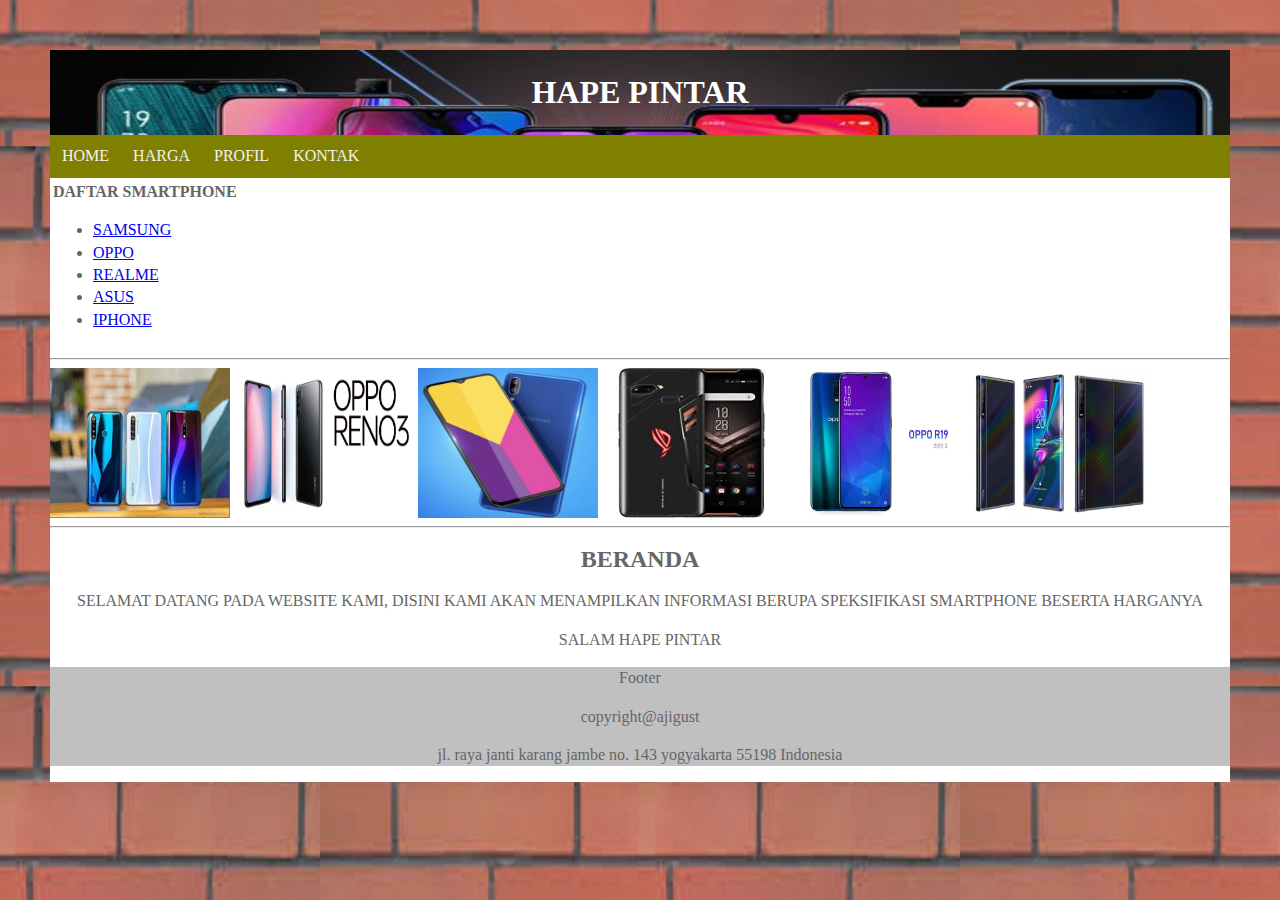
<file: index.html>
<!DOCTYPE html>
<html lang="en">
<head>
<title>hape pintar</title>
<link rel="stylesheet" type="text/css" href="pengaturan.css">
<meta name="viewport" content="width=device-width, initial-scale=1">

</head>
<body>
<div class="wrap">
<div class="header">
  <h1>HAPE PINTAR</h1>
</div>

<div class="topnav">
  <a href="index.html">HOME</a>
  <a href="harga.html">HARGA </a>
  <a href="profilsaya.html">PROFIL</a>
  <a href="kontak.html">KONTAK</a>
</div>

<table>
<td>
<div class="side">			
			<div class="sidebar">
				<b>DAFTAR SMARTPHONE</b>
				<ul>
					<li><a href="samsung.html">SAMSUNG</a></li>
					<li><a href="oppo.html">OPPO</a></li>
					<li><a href="realme.html">REALME</a></li>	
					<li><a href="asus.html">ASUS</a></li>
					<li><a href="iphone.html">IPHONE</a></li>					
				</ul>
			</div>
			</td>
			</table>
			<hr>
			<img src="image/realmext.jpg" align="center" width="180px" height="150px">
			<img src="image/opporeno.jpg" align="center" width="180px" height="150px">
			<img src="image/m20.jpg" align="center" width="180px" height="150px">
			<img src="image/asusROG.jpg" align="center" width="180px" height="150px">
			<img src="image/r19.jpg" align="center" width="180px" height="150px">
			<img src="image/samli.jpg" align="center" width="180px" height="150px">
			<hr>

<div class="content">
<p><h2>BERANDA</h2></p>
<p>SELAMAT DATANG PADA WEBSITE KAMI, DISINI KAMI AKAN MENAMPILKAN INFORMASI BERUPA SPEKSIFIKASI SMARTPHONE BESERTA HARGANYA </p>
<p> SALAM HAPE PINTAR</p>
</div>

<div class="footer">
  <p>Footer</p>
  <p> copyright@ajigust <p>
  <p>jl. raya janti karang jambe no. 143
yogyakarta 55198 Indonesia </p>
</div>
</div>
</body>
</html>
</file>
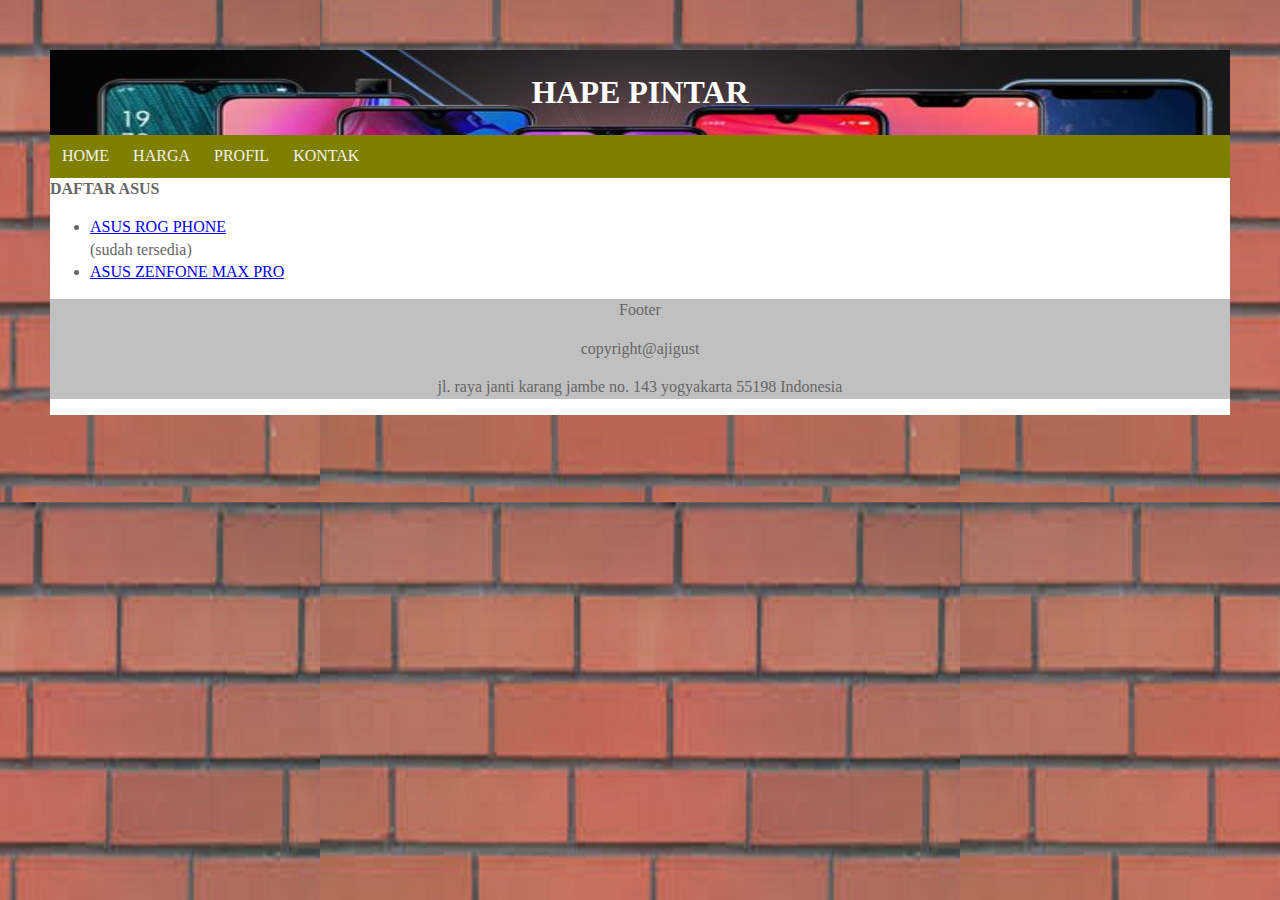
<file: asus.html>
<!DOCTYPE html>
<html lang="en">
<head>
<title>hape pintar</title>
<link rel="stylesheet" type="text/css" href="pengaturan.css">

</head>
<body>
<div class="wrap">
<div class="header">
  <h1>HAPE PINTAR</h1>
</div>

<div class="topnav">
  <a href="index.html">HOME</a>
  <a href="harga.html">HARGA</a>
  <a href="profilsaya.html">PROFIL</a>
  <a href="kontak.html">KONTAK</a>
</div>

<div class="side">			
			<div class="sidebar">
				<b>DAFTAR ASUS</b>
				<ul>
					<li><a href="asusrog.html">ASUS ROG PHONE</a><br>(sudah tersedia)</br></li>
					<li><a href="#">ASUS ZENFONE MAX PRO</a></li>			
				</ul>
			</div>

   </tbody>
 </table>
 </body>
 </html>
 
 <div class="footer">
  <p>Footer</p>
  <p> copyright@ajigust <p>
  <p>jl. raya janti karang jambe no. 143
yogyakarta 55198 Indonesia </p>
</div>
</div>
</file>
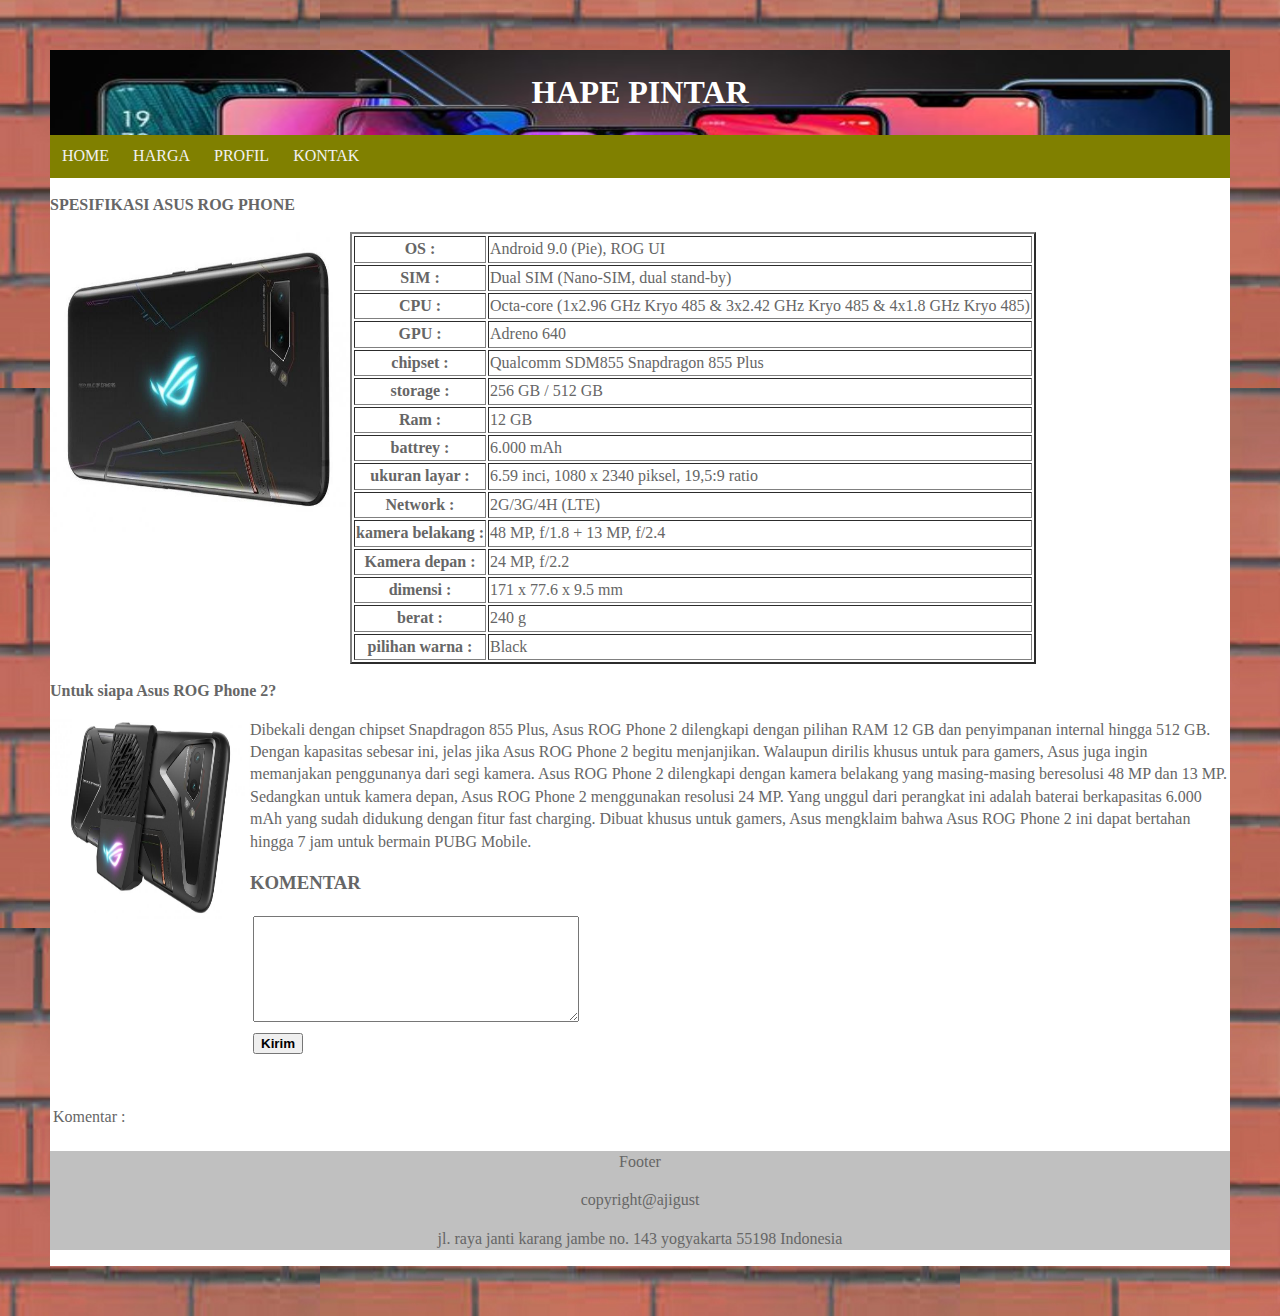
<file: asusrog.html>
<!DOCTYPE html>
<html lang="en">
<head>
<title>hape pintar</title>
<link rel="stylesheet" type="text/css" href="pengaturan.css">

</head>
<body>
<div class="wrap">
<div class="header">
  <h1>HAPE PINTAR</h1>
</div>

<div class="topnav">
  <a href="index.html">HOME</a>
  <a href="harga.html">HARGA</a>
  <a href="profilsaya.html">PROFIL</a>
  <a href="kontak.html">KONTAK</a>
</div>

<p><b> SPESIFIKASI ASUS ROG PHONE </b></p>
<p><img src="image/rogphone.jpg" align="left" width="300px" height="300px"></p>

	<tbody>
	<table border="2">
  
  </body>
  <tbody>
  <tr>
	<th>OS :</th>
	<td>Android 9.0 (Pie), ROG UI</td>
  </tr>
  
  <tr>
	<th>SIM :</th>
	<td>Dual SIM (Nano-SIM, dual stand-by)</td>
  </tr>
  
  <tr>
	<th>CPU :</th>
	<td>Octa-core (1x2.96 GHz Kryo 485 & 
	3x2.42 GHz Kryo 485 & 4x1.8 GHz Kryo 485)</td>
  </tr>
  
  <tr>
  <th>GPU : </th>
  <td>Adreno 640</td>
  
    <tr>
	<th>chipset :</th>
	<td>Qualcomm SDM855 Snapdragon 855 Plus</td>
  </tr>
  
   <tr>
	<th>storage :</th>
	<td>256 GB / 512 GB</td>
  </tr>
  
   <tr>
	<th>Ram :</th>
	<td>12 GB</td>
  </tr>
  
   <tr>
	<th>battrey :</th>
	<td>6.000 mAh</td>
  </tr>
  
   <tr>
	<th>ukuran layar :</th>
	<td>6.59 inci, 1080 x 2340 piksel, 19,5:9 ratio</td>
  </tr>
  
   <tr>
	<th>Network :</th>
	<td>2G/3G/4H (LTE) </td>
  </tr>
  
   <tr>
	<th>kamera belakang :</th>
	<td>48 MP, f/1.8 + 13 MP, f/2.4</td>
  </tr>
  
   <tr>
	<th>Kamera depan :</th>
	<td>24 MP, f/2.2</td>
  </tr>
  
  <tr>
	<th>dimensi :</th>
	<td>171 x 77.6 x 9.5 mm</td>
  </tr>
  
  <tr>
	<th>berat :</th>
	<td>240 g</td>
  </tr>
  
    <tr>
	<th>pilihan warna :</th>
	<td>Black</td>
  </tr>
  
 </table>
   </tbody>
  <p><b> Untuk siapa Asus ROG Phone 2?</b></p>
  <p><img src="image/rogphone2.jpg" align="left" width="200px" height="200px"></p>
  Dibekali dengan chipset Snapdragon 855 Plus, Asus ROG Phone 2 dilengkapi dengan pilihan RAM 12 GB dan penyimpanan internal hingga 512 GB. 
  Dengan kapasitas sebesar ini, jelas jika Asus ROG Phone 2 begitu menjanjikan.
Walaupun dirilis khusus untuk para gamers, Asus juga ingin memanjakan penggunanya dari segi kamera. 
Asus ROG Phone 2 dilengkapi dengan kamera belakang yang masing-masing beresolusi 48 MP dan 13 MP. Sedangkan untuk kamera depan, Asus ROG Phone 2 menggunakan resolusi 24 MP.
Yang unggul dari perangkat ini adalah baterai berkapasitas 6.000 mAh yang sudah didukung dengan fitur fast charging.
Dibuat khusus untuk gamers, Asus mengklaim bahwa Asus ROG Phone 2 ini dapat bertahan hingga 7 jam untuk bermain PUBG Mobile.</p>
 </body>
 </html>
 
<tr><td>
<table>
				<h3>KOMENTAR</h3>
				<form onsubmit="return false">
				</td></tr>
				<tr><td>
				  <textarea id="t" style=" width: 320px; height: 100px;"> </textarea>
				  </td>
				  </tr>
				  <tr><td>
				  <button id="tombol_form"><b>Kirim</b></button>
				 </td>
				 </tr>
				</form>
				 </table>
				<br/>
				<br/>
				<div class="comentar">
					<table>
					 <tr>
					<td> Komentar : </td> <tr>
					<td><div id="hasil2"></div></td></tr>
					</tr>
					</table>
					</body>
					 
					<script>
					 
					document.getElementById("tombol_form").
					addEventListener("click", k);

					document.getElementById("tombol_form").
					addEventListener("click", b);
					 
					 
					function k(){
					    var nilai_form=document.getElementById("s").value;
					    document.getElementById("hasil").innerHTML=nilai_form;
					}

					function b(){
					    var nilai_form=document.getElementById("t").value;
					    document.getElementById("hasil2").innerHTML=nilai_form;
					}
					</script>

 <div class="footer">
  <p>Footer</p>
  <p> copyright@ajigust <p>
  <p>jl. raya janti karang jambe no. 143
yogyakarta 55198 Indonesia </p>
</div>
</div>
</file>
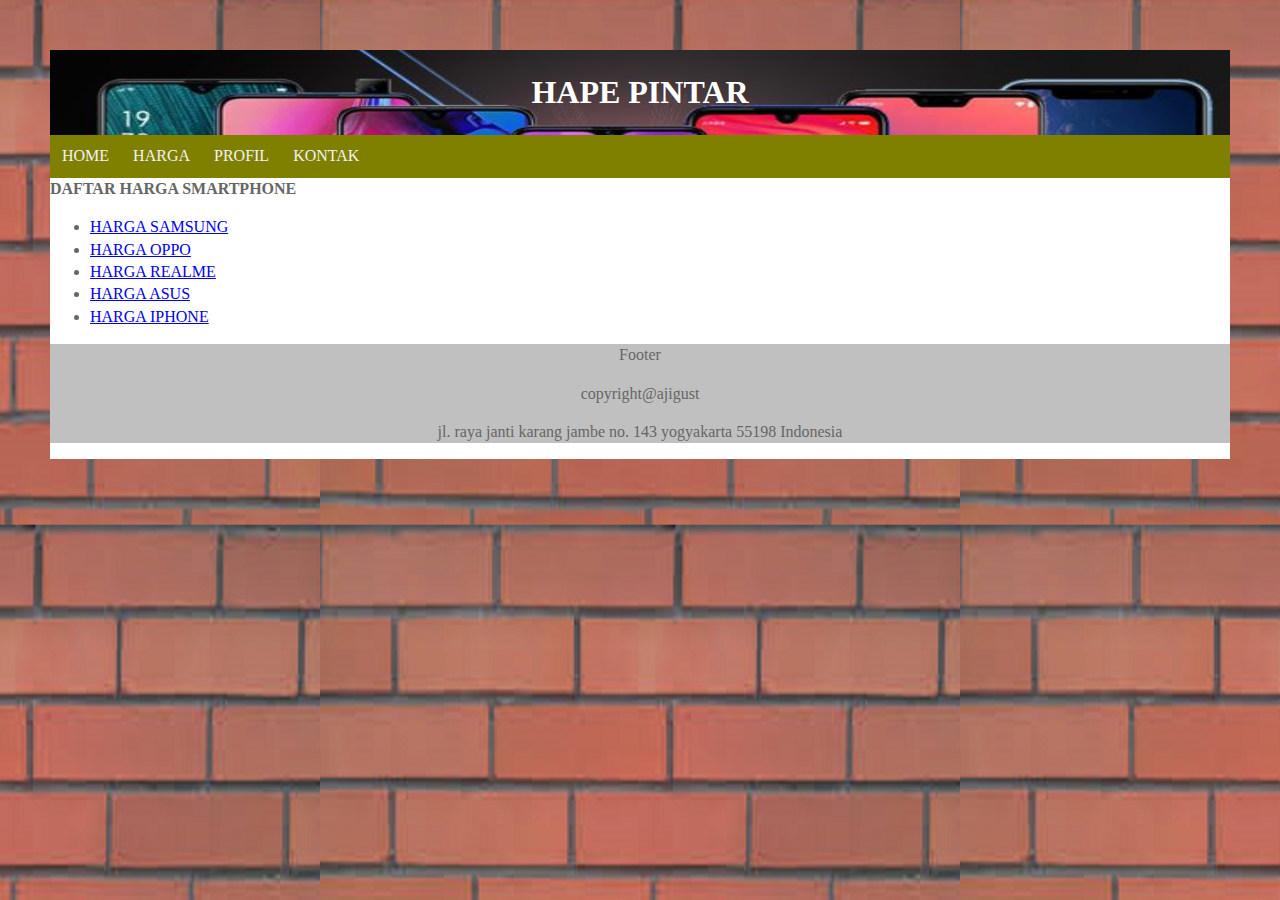
<file: harga.html>
<!DOCTYPE html>
<html lang="en">
<head>
<title>hape pintar</title>
<link rel="stylesheet" type="text/css" href="pengaturan.css">

</head>
<body>
<div class="wrap">
<div class="header">
  <h1>HAPE PINTAR</h1>
</div>

<div class="topnav">
  <a href="index.html">HOME</a>
  <a href="harga.html">HARGA</a>
  <a href="profilsaya.html">PROFIL</a>
  <a href="kontak.html">KONTAK</a>
</div>

<div class="side">			
			<div class="sidebar">
				<b>DAFTAR HARGA SMARTPHONE</b>
				<ul>
					<li><a href="harga2.html">HARGA SAMSUNG</a></li>
					<li><a href="harga4.html">HARGA OPPO</a></li>
					<li><a href="harga3.html">HARGA REALME</a></li>	
					<li><a href="#">HARGA ASUS</a></li>
					<li><a href="harga1.html">HARGA IPHONE</a></li>					
				</ul>
			</div>
   </tbody>
 </table>
 </body>
 </html>
 

 <div class="footer">
  <p>Footer</p>
  <p> copyright@ajigust <p>
  <p>jl. raya janti karang jambe no. 143
yogyakarta 55198 Indonesia </p>
</div>
</div>
</file>
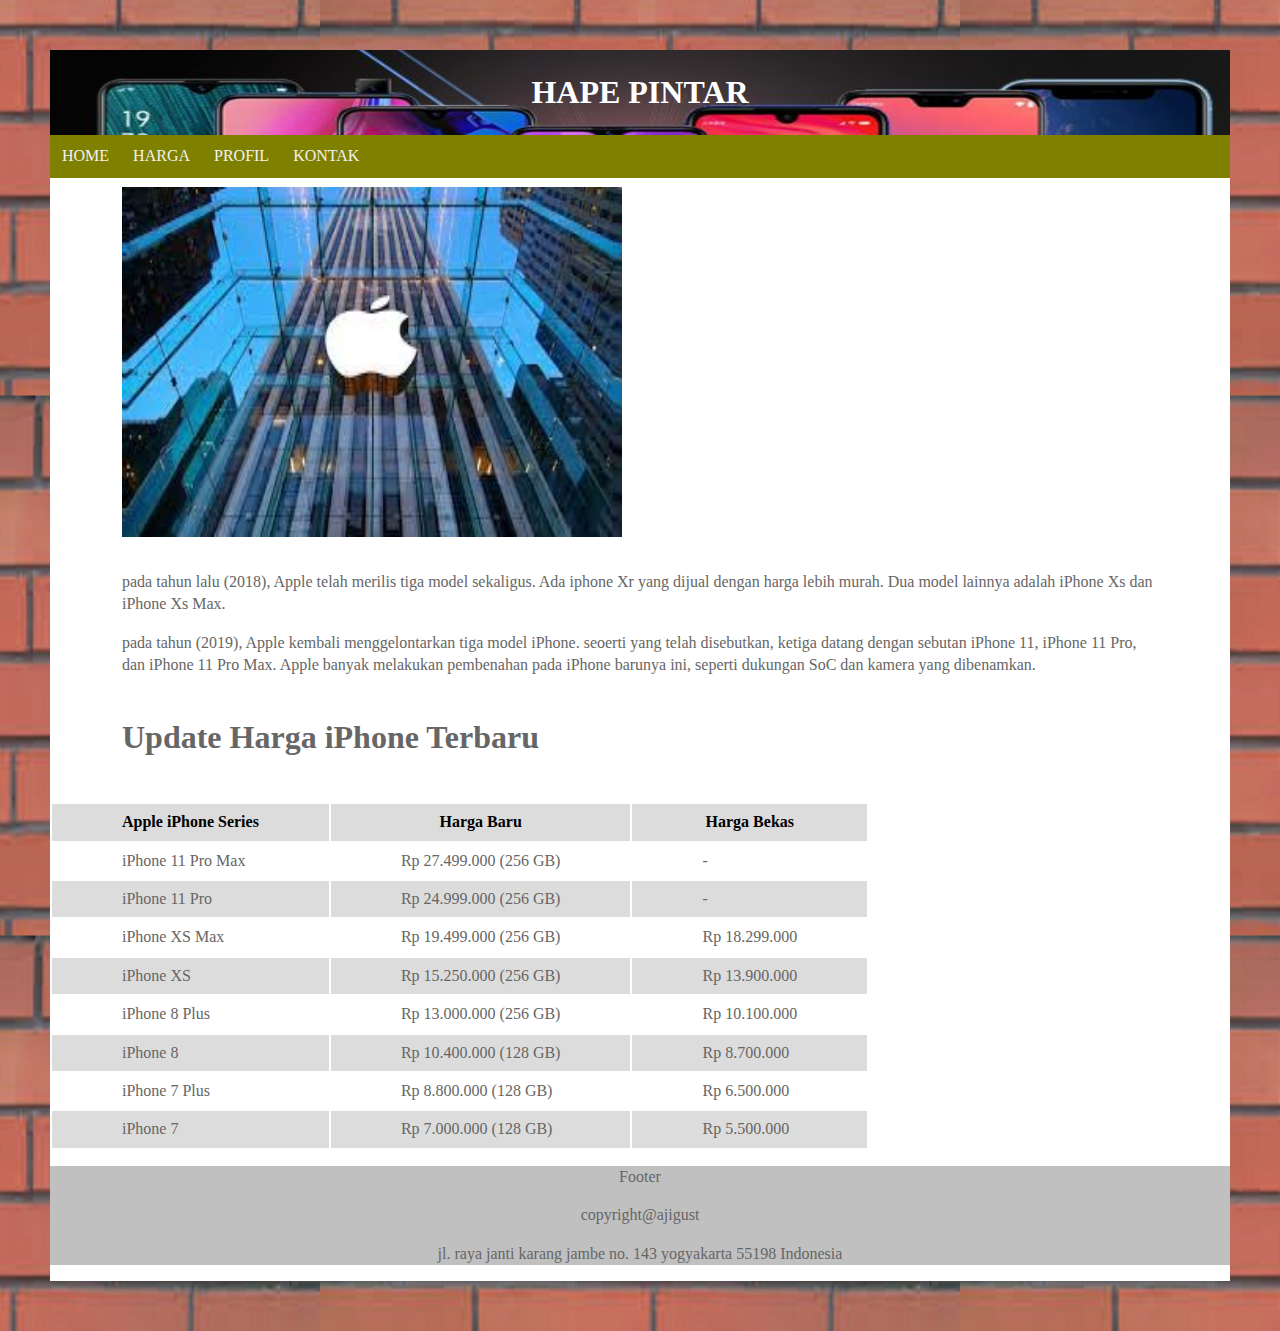
<file: harga1.html>
<!DOCTYPE html>

<html lang="en">
<head>
<title>hape pintar</title>
	<link rel="stylesheet" href="table.css"/>
	<link rel="stylesheet" type="text/css" href="pengaturan.css">
	
</head>
<body>
<div class="wrap">
<div class="header">
  <h1>HAPE PINTAR</h1>
</div>

<div class="topnav">
  <a href="index.html">HOME</a>
  <a href="harga.html">HARGA </a>
  <a href="profilsaya.html">PROFIL</a>
  <a href="kontak.html">KONTAK</a>
</div>

<table>
<td>
<img src="image/apple.jpg" align="left" width="500px" height="350px">
</td>
</table>

<table>
<tr><td>
<p>pada tahun lalu (2018), Apple telah merilis tiga model sekaligus. Ada iphone Xr yang dijual
 dengan harga lebih murah. Dua model lainnya adalah iPhone Xs dan iPhone Xs Max.</p>
 <p> pada tahun (2019), Apple kembali menggelontarkan tiga model iPhone. seoerti yang telah 
 disebutkan, ketiga datang dengan sebutan iPhone 11, iPhone 11 Pro, dan iPhone 11 Pro Max.
 Apple banyak melakukan pembenahan pada iPhone barunya ini, seperti dukungan SoC dan kamera 
 yang dibenamkan.</p>
 </td></tr>
</table>

<table>
<td>
<p><b><font size ="6">Update Harga iPhone Terbaru</font></b></p></br>
</td>
</table>

<table>
	<thead>
	<tr>
	<th>Apple iPhone Series</th>
	<th>Harga Baru</th>
	<th>Harga Bekas</th>
	</tr>
	</thead>
	
	<tbody>
	<tr>
	<td>iPhone 11 Pro Max</td>
	<td>Rp 27.499.000 (256 GB)</td>
	<td> - </td>
	</tr>
	
	<tr>
	<td>iPhone 11 Pro</td>
	<td>Rp 24.999.000 (256 GB)</td>
	<td> - </td>
	</tr>
	
	<tr>
	<td>iPhone XS Max</td>
	<td>Rp 19.499.000 (256 GB)</td>
	<td>Rp 18.299.000</td>
	</tr>
	
	<tr>
	<td>iPhone XS</td>
	<td>Rp 15.250.000 (256 GB)</td>
	<td>Rp 13.900.000</td>
	</tr>
	
	<tr>
	<td>iPhone 8 Plus</td>
	<td>Rp 13.000.000 (256 GB)</td>
	<td>Rp 10.100.000</td>
	</tr>
	
	<tr>
	<td>iPhone 8</td>
	<td>Rp 10.400.000 (128 GB)</td>
	<td>Rp 8.700.000</td>
	</tr>
	
	<tr>
	<td>iPhone 7 Plus</td>
	<td>Rp 8.800.000 (128 GB)</td>
	<td>Rp 6.500.000</td>
	</tr>
	
	<tr>
	<td>iPhone 7</td>
	<td>Rp 7.000.000 (128 GB)</td>
	<td>Rp 5.500.000</td>
	</tr>
	</tbody>
	
</table>

<div class="footer">
  <p>Footer</p>
  <p> copyright@ajigust <p>
  <p>jl. raya janti karang jambe no. 143
yogyakarta 55198 Indonesia </p>
</div>
</div>
</body>
</html>
</file>
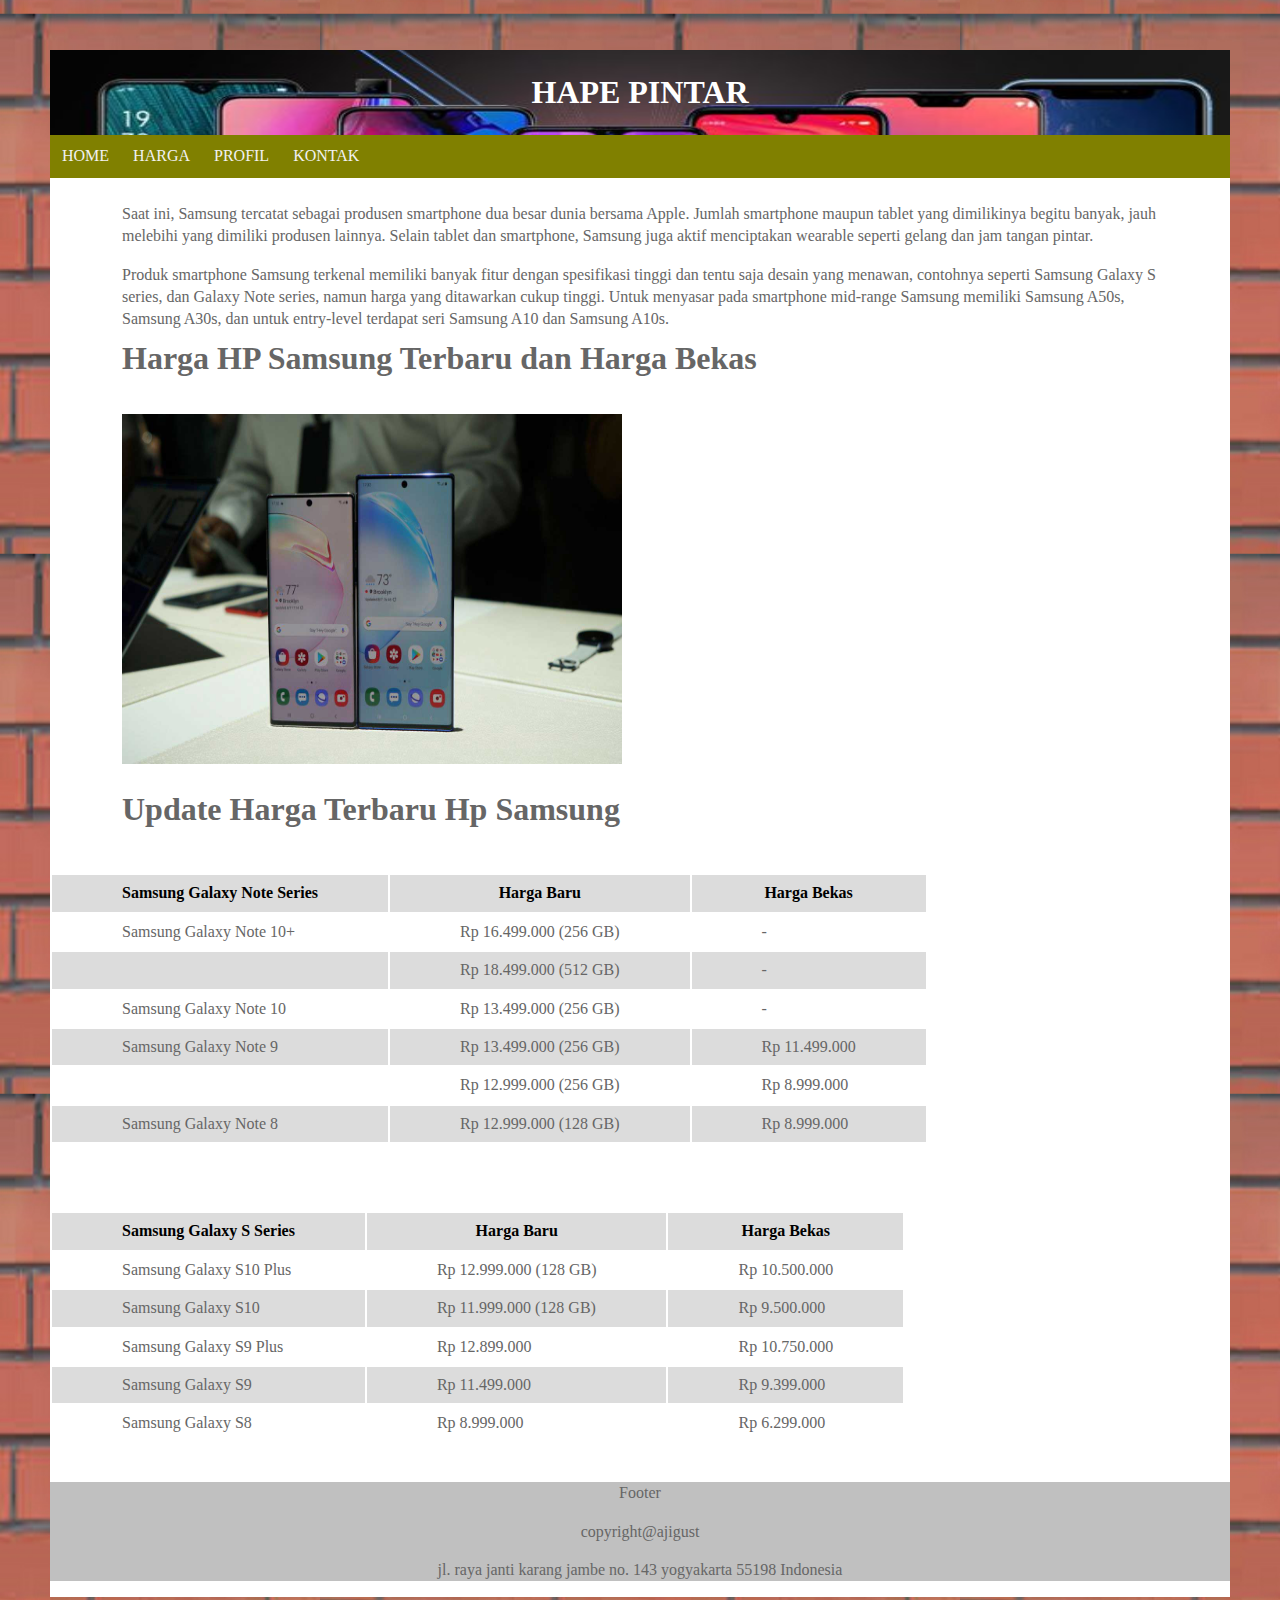
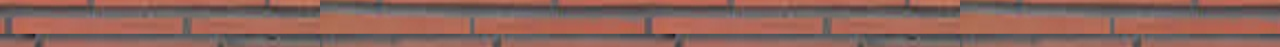
<file: harga2.html>
<!DOCTYPE html>

<html lang="en">
<head>
<title>hape pintar</title>
	<link rel="stylesheet" href="table.css"/>
	<link rel="stylesheet" type="text/css" href="pengaturan.css">
	
</head>
<body>
<div class="wrap">
<div class="header">
  <h1>HAPE PINTAR</h1>
</div>

<div class="topnav">
  <a href="index.html">HOME</a>
  <a href="harga.html">HARGA </a>
  <a href="profilsaya.html">PROFIL</a>
  <a href="kontak.html">KONTAK</a>
</div>

<table>
<tr><td>
<p>Saat ini, Samsung tercatat sebagai produsen smartphone dua besar dunia bersama Apple. 
Jumlah smartphone maupun tablet yang dimilikinya begitu banyak, 
jauh melebihi yang dimiliki produsen lainnya. Selain tablet dan smartphone, 
Samsung juga aktif menciptakan wearable seperti gelang dan jam tangan pintar.</p>
<p>Produk smartphone Samsung terkenal memiliki banyak fitur dengan spesifikasi tinggi dan tentu saja desain yang menawan,
 contohnya seperti Samsung Galaxy S series, dan Galaxy Note series, namun harga yang ditawarkan cukup tinggi. 
 Untuk menyasar pada smartphone mid-range Samsung memiliki Samsung A50s, Samsung A30s, 
 dan untuk entry-level terdapat seri Samsung A10 dan Samsung A10s.</p>
<p><b><font size ="6">Harga HP Samsung Terbaru dan Harga Bekas</font></b></p></br>
<img src="image/galaxynote.jpg" align="left" width="500px" height="350px">
</td></tr>

</table>


<table>
<td>
<p><b><font size ="6">Update Harga Terbaru Hp Samsung</font></b></p></br>
</td>
</table>

<div class="tbl">
<table>
	<thead>
	<tr>
	<th>Samsung Galaxy Note Series</th>
	<th>Harga Baru</th>
	<th>Harga Bekas</th>
	</tr>
	</thead>
	
	<tbody>
	<tr>
	<td>Samsung Galaxy Note 10+</td>
	<td>Rp 16.499.000 (256 GB)</td>
	<td> - </td>
	</tr>
	<tr>
	<td> </td>
	<td>Rp 18.499.000 (512 GB)</td>
	<td> - </td>
	</tr>
	
	<tr>
	<td>Samsung Galaxy Note 10</td>
	<td>Rp 13.499.000 (256 GB)</td>
	<td> - </td>
	</tr>
	
	<tr>
	<td>Samsung Galaxy Note 9</td>
	<td>Rp 13.499.000 (256 GB)</td>
	<td>Rp 11.499.000 </td>
	</tr>
	<tr>
	<td></td>
	<td>Rp 12.999.000 (256 GB)</td>
	<td>Rp 8.999.000 </td>
	</tr>
	
	<tr>
	<td>Samsung Galaxy Note 8</td>
	<td>Rp 12.999.000 (128 GB)</td>
	<td>Rp 8.999.000</td>
	</tr>
	</tbody>
	
</table>
</br>
</br>
</br>
<div class="table">
<table>
	<thead>
	<tr>
	<th>Samsung Galaxy S Series</th>
	<th>Harga Baru</th>
	<th>Harga Bekas</th>
	</tr>
	</thead>
	
	<tbody>
	<tr>
	<td>Samsung Galaxy S10 Plus</td>
	<td>Rp 12.999.000 (128 GB)</td>
	<td>Rp 10.500.000 </td>
	</tr>
	
	<tr>
	<td>Samsung Galaxy S10</td>
	<td>Rp 11.999.000 (128 GB)</td>
	<td>Rp 9.500.000 </td>
	</tr>
	
	<tr>
	<td>Samsung Galaxy S9 Plus</td>
	<td>Rp 12.899.000</td>
	<td>Rp 10.750.000 </td>
	</tr>
	
	<tr>
	<td>Samsung Galaxy S9</td>
	<td>Rp 11.499.000</td>
	<td>Rp 9.399.000 </td>
	</tr>
	
	<tr>
	<td>Samsung Galaxy S8</td>
	<td>Rp 8.999.000</td>
	<td>Rp 6.299.000 </td>
	</tr>
	</tbody>
	
</table>
</div>
</br>

<div class="footer">
  <p>Footer</p>
  <p> copyright@ajigust <p>
  <p>jl. raya janti karang jambe no. 143
yogyakarta 55198 Indonesia </p>
</div>
</div>
</body>
</html>
</file>
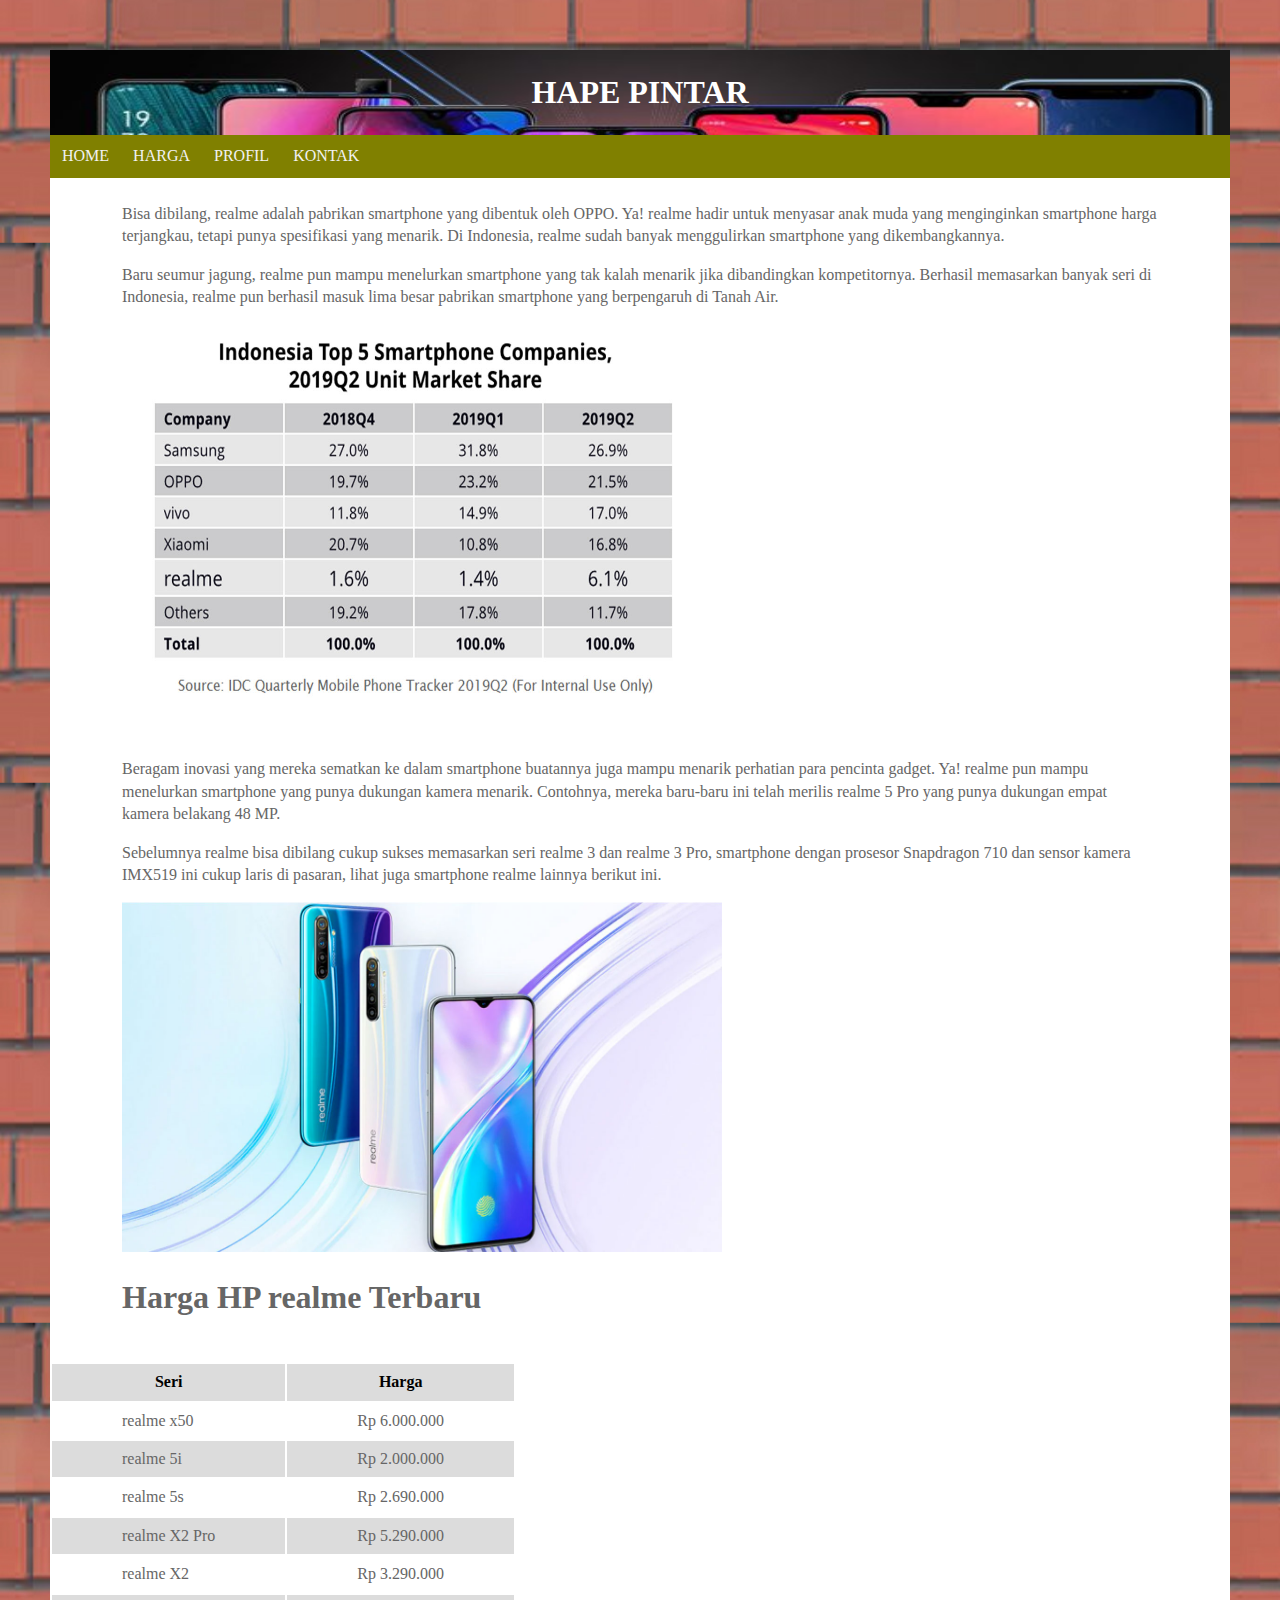
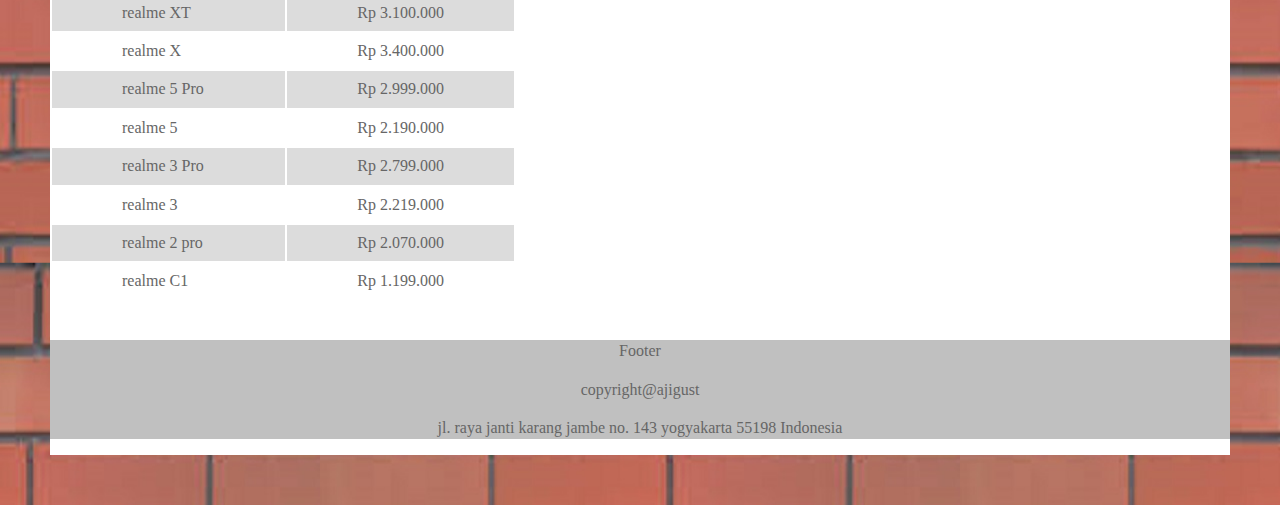
<file: harga3.html>
<!DOCTYPE html>

<html lang="en">
<head>
<title>hape pintar</title>
	<link rel="stylesheet" href="table.css"/>
	<link rel="stylesheet" type="text/css" href="pengaturan.css">
	
</head>
<body>
<div class="wrap">
<div class="header">
  <h1>HAPE PINTAR</h1>
</div>

<div class="topnav">
  <a href="index.html">HOME</a>
  <a href="harga.html">HARGA </a>
  <a href="profilsaya.html">PROFIL</a>
  <a href="kontak.html">KONTAK</a>
</div>

<table>
<tr><td>
<p>Bisa dibilang, realme adalah pabrikan smartphone yang dibentuk oleh OPPO. 
Ya! realme hadir untuk menyasar anak muda yang menginginkan smartphone harga terjangkau, tetapi punya spesifikasi yang menarik. Di Indonesia, 
realme sudah banyak menggulirkan smartphone yang dikembangkannya.

<p>Baru seumur jagung, realme pun mampu menelurkan smartphone yang tak kalah menarik jika dibandingkan kompetitornya. 
Berhasil memasarkan banyak seri di Indonesia, realme pun berhasil masuk lima besar pabrikan smartphone yang berpengaruh di Tanah Air.</p>

<img src="image/top.jpg" align="left" width="600px" height="400px">

</td></tr>

</table>

<table>
<tr><td>
<p>Beragam inovasi yang mereka sematkan ke dalam smartphone buatannya juga mampu menarik perhatian para pencinta gadget. 
Ya! realme pun mampu menelurkan smartphone yang punya dukungan kamera menarik. 
Contohnya, mereka baru-baru ini telah merilis realme 5 Pro yang punya dukungan empat kamera belakang 48 MP.</p>

<p>Sebelumnya realme bisa dibilang cukup sukses memasarkan seri realme 3 dan realme 3 Pro, smartphone dengan prosesor Snapdragon 710 dan 
sensor kamera IMX519 ini cukup laris di pasaran, lihat juga smartphone realme lainnya berikut ini. </p>

<img src="image/gbrmle.jpg" align="left" width="600px" height="350px">
</tr></td>
</table>

<table>
<td>
<p><b><font size ="6">Harga HP realme Terbaru</font></b></p></br>
</td>
</table>

<table>
	<thead>
	<tr>
	<th>Seri</th>
	<th>Harga</th>
	</tr>
	</thead>
	
	<tbody>
	<tr>
	<td>realme x50</td>
	<td>Rp 6.000.000</td>
	</tr>
	
	<tr>
	<td>realme 5i</td>
	<td>Rp 2.000.000</td>
	</tr>
	
	<tr>
	<td>realme 5s</td>
	<td>Rp 2.690.000</td>
	</tr>
	
	<tr>
	<td>realme X2 Pro</td>
	<td>Rp 5.290.000</td>
	</tr>
	
	<tr>
	<td>realme X2</td>
	<td>Rp 3.290.000</td>
	</tr>
	
	<tr>
	<td>realme XT</td>
	<td>Rp 3.100.000</td>
	</tr>
	
	<tr>
	<td>realme X</td>
	<td>Rp 3.400.000</td>
	</tr>
	
	<tr>
	<td>realme 5 Pro</td>
	<td>Rp 2.999.000</td>
	</tr>
	
	<tr>
	<td>realme 5</td>
	<td>Rp 2.190.000</td>
	</tr>
	
	<tr>
	<td>realme 3 Pro</td>
	<td>Rp 2.799.000</td>
	</tr>
	
	<tr>
	<td>realme 3</td>
	<td>Rp 2.219.000</td>
	</tr>
	
	<tr>
	<td>realme 2 pro</td>
	<td>Rp 2.070.000</td>
	</tr>
	
	<tr>
	<td>realme C1</td>
	<td>Rp 1.199.000</td>
	</tr>
	</tbody>
</table>
</br>

<div class="footer">
  <p>Footer</p>
  <p> copyright@ajigust <p>
  <p>jl. raya janti karang jambe no. 143
yogyakarta 55198 Indonesia </p>
</div>
</div>
</body>
</html>
</file>
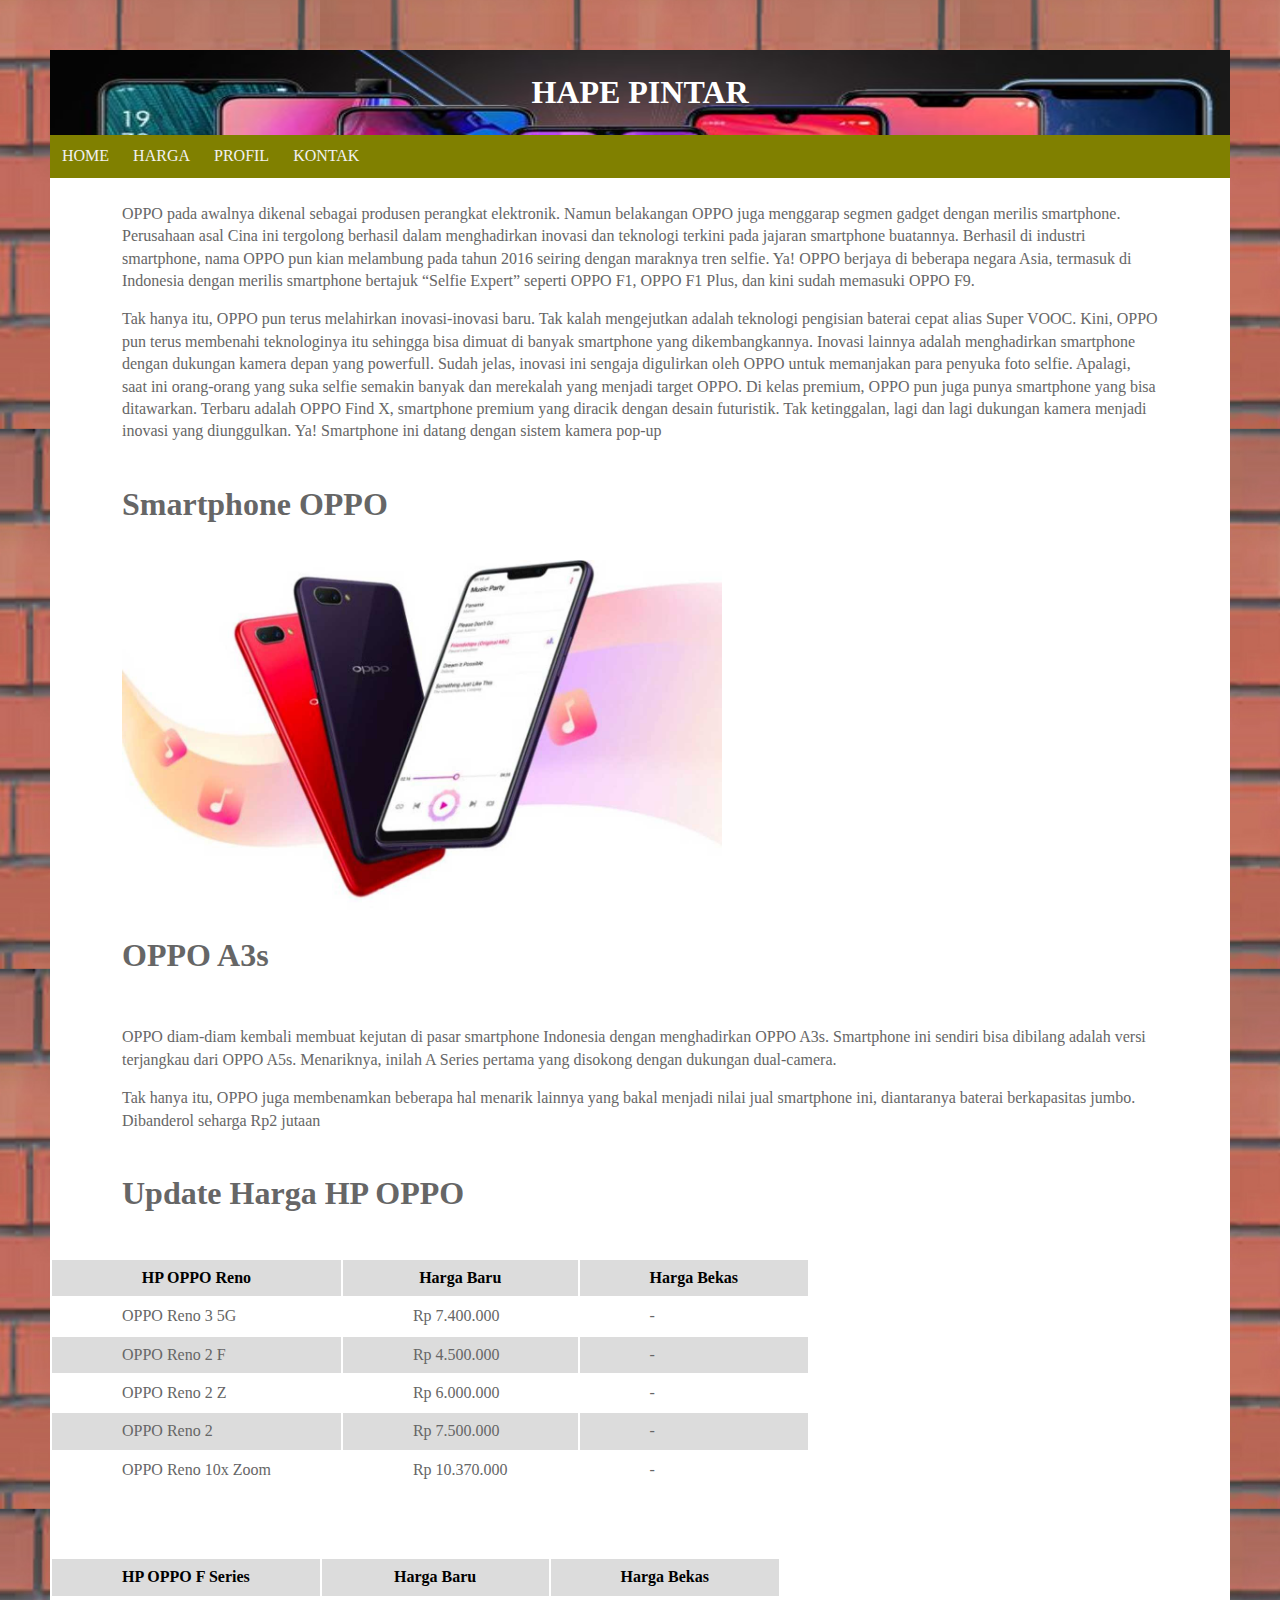
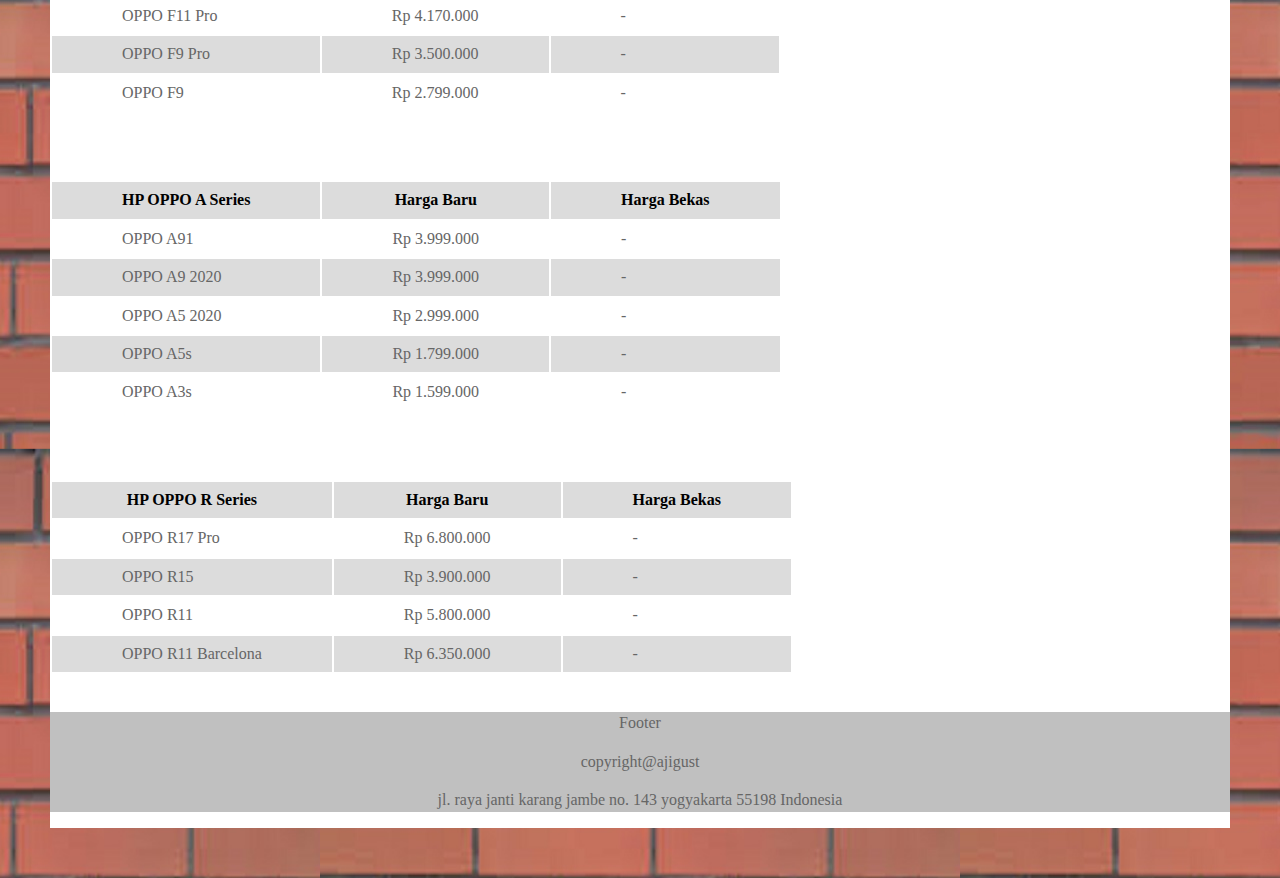
<file: harga4.html>
<!DOCTYPE html>

<html lang="en">
<head>
<title>hape pintar</title>
	<link rel="stylesheet" href="table.css"/>
	<link rel="stylesheet" type="text/css" href="pengaturan.css">
	
</head>
<body>
<div class="wrap">
<div class="header">
  <h1>HAPE PINTAR</h1>
</div>

<div class="topnav">
  <a href="index.html">HOME</a>
  <a href="harga.html">HARGA </a>
  <a href="profilsaya.html">PROFIL</a>
  <a href="kontak.html">KONTAK</a>
</div>

<table>
<tr><td>
<p>OPPO pada awalnya dikenal sebagai produsen perangkat elektronik. Namun belakangan OPPO juga menggarap segmen gadget dengan merilis smartphone. 
Perusahaan asal Cina ini tergolong berhasil dalam menghadirkan inovasi dan teknologi terkini pada jajaran smartphone buatannya.
Berhasil di industri smartphone, nama OPPO pun kian melambung pada tahun 2016 seiring dengan maraknya tren selfie. 
Ya! OPPO berjaya di beberapa negara Asia, termasuk di Indonesia dengan merilis smartphone bertajuk “Selfie Expert” 
seperti OPPO F1, OPPO F1 Plus, dan kini sudah memasuki OPPO F9.

<p>Tak hanya itu, OPPO pun terus melahirkan inovasi-inovasi baru. Tak kalah mengejutkan adalah teknologi pengisian baterai cepat alias Super VOOC. 
Kini, OPPO pun terus membenahi teknologinya itu sehingga bisa dimuat di banyak smartphone yang dikembangkannya.
Inovasi lainnya adalah menghadirkan smartphone dengan dukungan kamera depan yang powerfull. Sudah jelas, 
inovasi ini sengaja digulirkan oleh OPPO untuk memanjakan para penyuka foto selfie. Apalagi, saat ini orang-orang yang suka
 selfie semakin banyak dan merekalah yang menjadi target OPPO.
Di kelas premium, OPPO pun juga punya smartphone yang bisa ditawarkan. Terbaru adalah OPPO Find X, 
smartphone premium yang diracik dengan desain futuristik. Tak ketinggalan, lagi dan lagi dukungan kamera menjadi inovasi yang diunggulkan. 
Ya! Smartphone ini datang dengan sistem kamera pop-up</p>

</td></tr>
</table>

<table>
<tr><td>
<p><b><font size ="6">Smartphone OPPO</font></b></p></br>
<img src="image/a3s.jpg" align="left" width="600px" height="350px">
</table>
<table>
<tr><td>
<p><b><font size ="6">OPPO A3s</font></b></p></br>
<p>OPPO diam-diam kembali membuat kejutan di pasar smartphone Indonesia dengan menghadirkan OPPO A3s. Smartphone ini sendiri bisa dibilang adalah versi terjangkau dari OPPO A5s. Menariknya, 
inilah A Series pertama yang disokong dengan dukungan dual-camera.</p>
Tak hanya itu, OPPO juga membenamkan beberapa hal menarik lainnya yang bakal menjadi nilai jual smartphone ini, diantaranya baterai berkapasitas jumbo. Dibanderol seharga Rp2 jutaan</p>
</tr></td>
</table>

<table>
<td>
<p><b><font size ="6">Update Harga HP OPPO</font></b></p></br>
</td>
</table>

<div class="table">
<table>
	<thead>
	<tr>
	<th>HP OPPO Reno</th>
	<th>Harga Baru</th>
	<th>Harga Bekas</th>
	</tr>
	</thead>
	
	<tbody>
	<tr>
	<td>OPPO Reno 3 5G</td>
	<td>Rp 7.400.000</td>
	<td> - </td>
	</tr>
	
	<tr>
	<td>OPPO Reno 2 F</td>
	<td>Rp 4.500.000</td>
	<td> - </td>
	</tr>
	
	<tr>
	<td>OPPO Reno 2 Z</td>
	<td>Rp 6.000.000</td>
	<td> - </td>
	</tr>
	
	<tr>
	<td>OPPO Reno 2</td>
	<td>Rp 7.500.000</td>
	<td> - </td>
	</tr>
	
	<tr>
	<td>OPPO Reno 10x Zoom</td>
	<td>Rp 10.370.000</td>
	<td> - </td>
	</tr>
	</tbody>
	
</table>
</br>
</br>
</br>
<div class="table">
<table>
	<thead>
	<tr>
	<th>HP OPPO F Series</th>
	<th>Harga Baru</th>
	<th>Harga Bekas</th>
	</tr>
	</thead>
	
	<tbody>
	<tr>
	<td>OPPO F11 Pro</td>
	<td>Rp 4.170.000</td>
	<td> - </td>
	</tr>
	
	<tr>
	<td>OPPO F9 Pro</td>
	<td>Rp 3.500.000</td>
	<td> - </td>
	</tr>
	
	<tr>
	<td>OPPO F9 </td>
	<td>Rp 2.799.000</td>
	<td> - </td>
	</tr>
	</tbody>
</table>
</br>
</br>
</br>
<div class="table">
<table>
	<thead>
	<tr>
	<th>HP OPPO A Series</th>
	<th>Harga Baru</th>
	<th>Harga Bekas</th>
	</tr>
	</thead>
	
	<tbody>
	<tr>
	<td>OPPO A91</td>
	<td>Rp 3.999.000</td>
	<td> - </td>
	</tr>
	
	<tr>
	<td>OPPO A9 2020</td>
	<td>Rp 3.999.000</td>
	<td> - </td>
	</tr>
	
	<tr>
	<td>OPPO A5 2020 </td>
	<td>Rp 2.999.000</td>
	<td> - </td>
	</tr>
	
	<tr>
	<td>OPPO A5s </td>
	<td>Rp 1.799.000</td>
	<td> - </td>
	</tr>
	
	<tr>
	<td>OPPO A3s </td>
	<td>Rp 1.599.000</td>
	<td> - </td>
	</tr>
	</tbody>
</table>
</br>
</br>
</br>
<div class="table">
<table>
	<thead>
	<tr>
	<th>HP OPPO R Series</th>
	<th>Harga Baru</th>
	<th>Harga Bekas</th>
	</tr>
	</thead>
	
	<tbody>
	<tr>
	<td>OPPO R17 Pro</td>
	<td>Rp 6.800.000</td>
	<td> - </td>
	</tr>
	
	<tr>
	<td>OPPO R15</td>
	<td>Rp 3.900.000</td>
	<td> - </td>
	</tr>
	
	<tr>
	<td>OPPO R11</td>
	<td>Rp 5.800.000</td>
	<td> - </td>
	</tr>
	
	<tr>
	<td>OPPO R11 Barcelona </td>
	<td>Rp 6.350.000</td>
	<td> - </td>
	</tr>
	</tbody>
</table>

</div>
</br>

<div class="footer">
  <p>Footer</p>
  <p> copyright@ajigust <p>
  <p>jl. raya janti karang jambe no. 143
yogyakarta 55198 Indonesia </p>
</div>
</div>
</body>
</html>
</file>
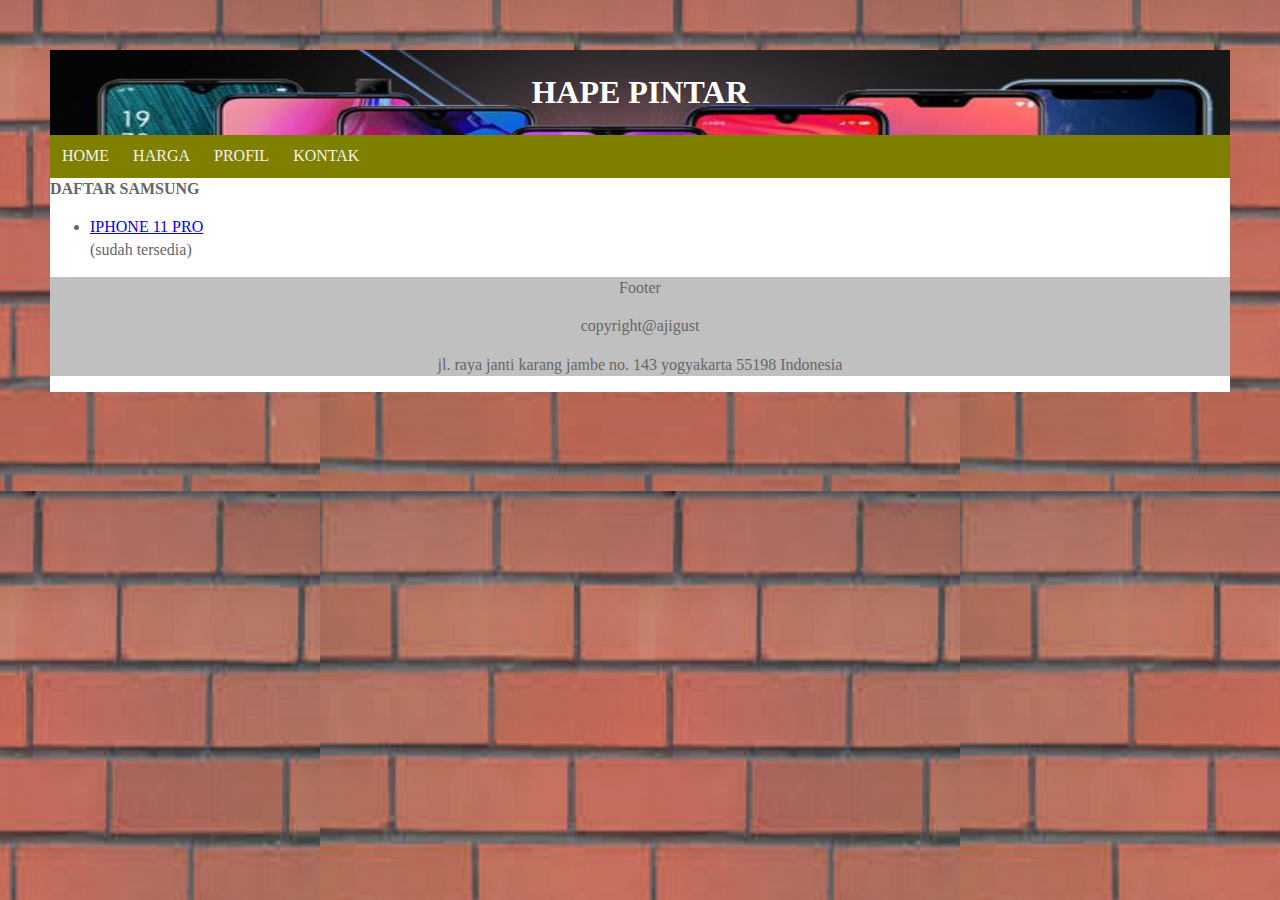
<file: iphone.html>
<!DOCTYPE html>
<html lang="en">
<head>
<title>hape pintar</title>
<link rel="stylesheet" type="text/css" href="pengaturan.css">

</head>
<body>
<div class="wrap">
<div class="header">
  <h1>HAPE PINTAR</h1>
</div>

<div class="topnav">
  <a href="index.html">HOME</a>
  <a href="harga.html">HARGA</a>
  <a href="profilsaya.html">PROFIL</a>
  <a href="kontak.html">KONTAK</a>
</div>

<div class="side">			
			<div class="sidebar">
				<b>DAFTAR SAMSUNG</b>
				<ul>
					<li><a href="iphone11pro.html">IPHONE 11 PRO</a><br> (sudah tersedia)</br></li>			
				</ul>
			</div>

   </tbody>
 </table>
 </body>
 </html>
 
 <div class="footer">
  <p>Footer</p>
  <p> copyright@ajigust <p>
  <p>jl. raya janti karang jambe no. 143
yogyakarta 55198 Indonesia </p>
</div>
</div>
</file>
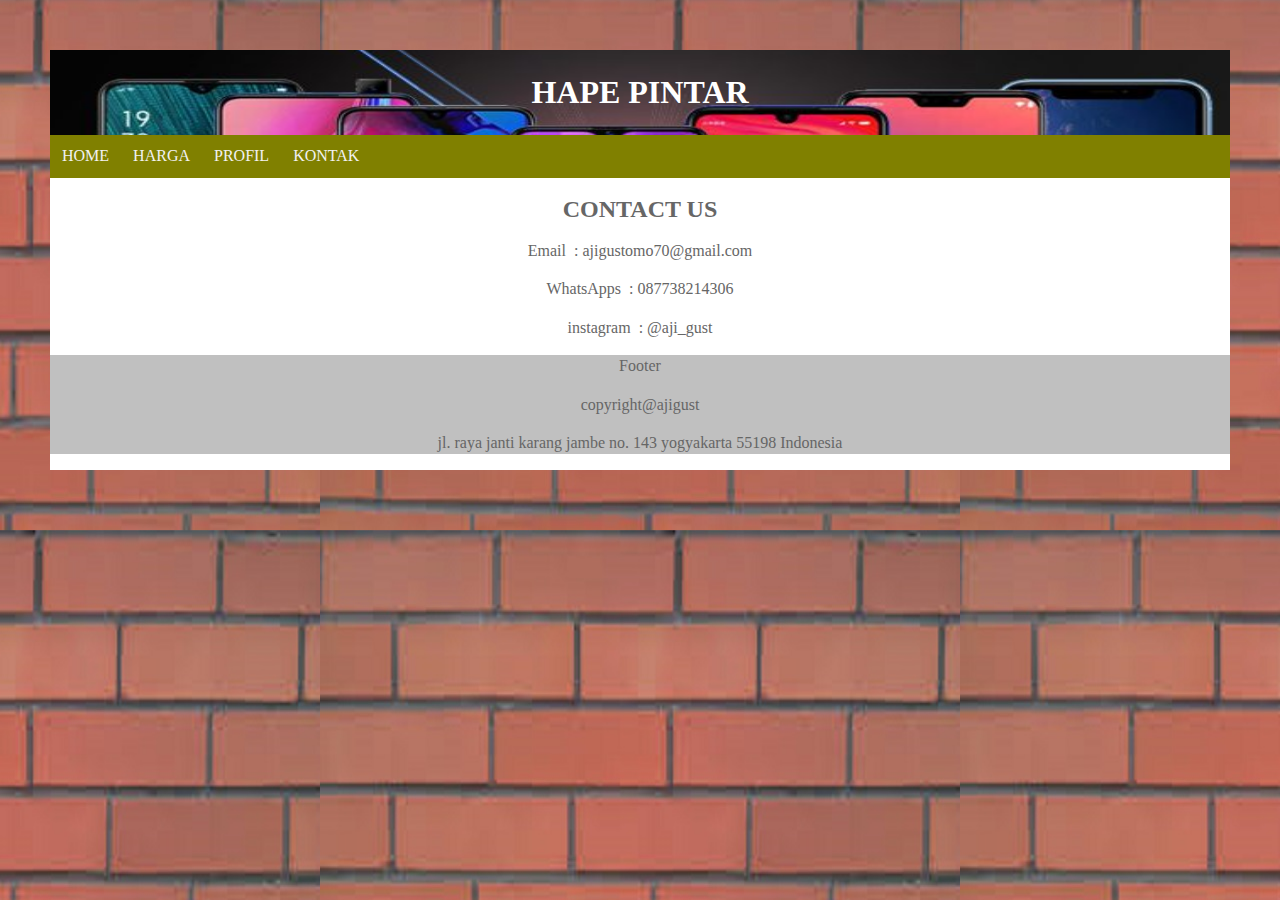
<file: kontak.html>
<!DOCTYPE html>
<html lang="en">
<head>
<title>hape pintar</title>
<link rel="stylesheet" type="text/css" href="pengaturan.css">

</head>
<body>
<div class="wrap">
<div class="header">
  <h1>HAPE PINTAR</h1>
</div>

<div class="topnav">
  <a href="index.html">HOME</a>
  <a href="harga.html">HARGA</a>
  <a href="profilsaya.html">PROFIL</a>
  <a href="kontak.html">KONTAK</a>
</div>


<div class="content">
<p><h2>CONTACT US</h2></p>
	 <p> Email &nbsp: ajigustomo70@gmail.com</p>
	 <p> WhatsApps &nbsp: 087738214306</p>
	 <p> instagram &nbsp: @aji_gust</p>
</div>

<div class="footer">
  <p>Footer</p>
  <p> copyright@ajigust <p>
  <p>jl. raya janti karang jambe no. 143
yogyakarta 55198 Indonesia </p>
</div>
</div>
</body>
</html>
</file>
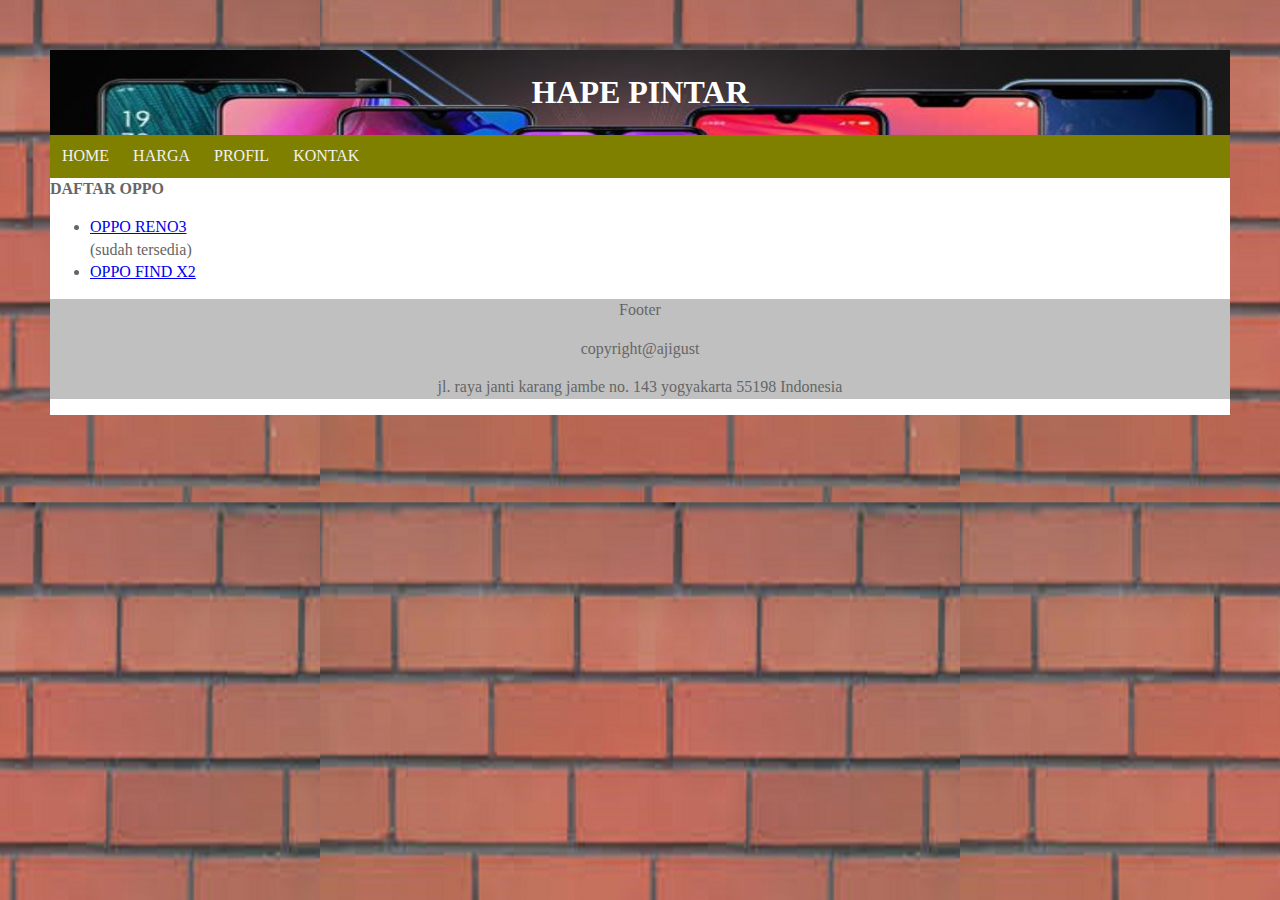
<file: oppo.html>
<!DOCTYPE html>
<html lang="en">
<head>
<title>hape pintar</title>
<link rel="stylesheet" type="text/css" href="pengaturan.css">

</head>
<body>
<div class="wrap">
<div class="header">
  <h1>HAPE PINTAR</h1>
</div>

<div class="topnav">
  <a href="index.html">HOME</a>
  <a href="harga.html">HARGA</a>
  <a href="profilsaya.html">PROFIL</a>
  <a href="kontak.html">KONTAK</a>
</div>

<div class="side">			
			<div class="sidebar">
				<b>DAFTAR OPPO</b>
				<ul>
					<li><a href="opporeno3.html">OPPO RENO3</a><br> (sudah tersedia)</br></li>
					<li><a href="#">OPPO FIND X2</a></li>			
				</ul>
			</div>

   </tbody>
 </table>
 </body>
 </html>
 
 <div class="footer">
  <p>Footer</p>
  <p> copyright@ajigust <p>
  <p>jl. raya janti karang jambe no. 143
yogyakarta 55198 Indonesia </p>
</div>
</div>
</file>
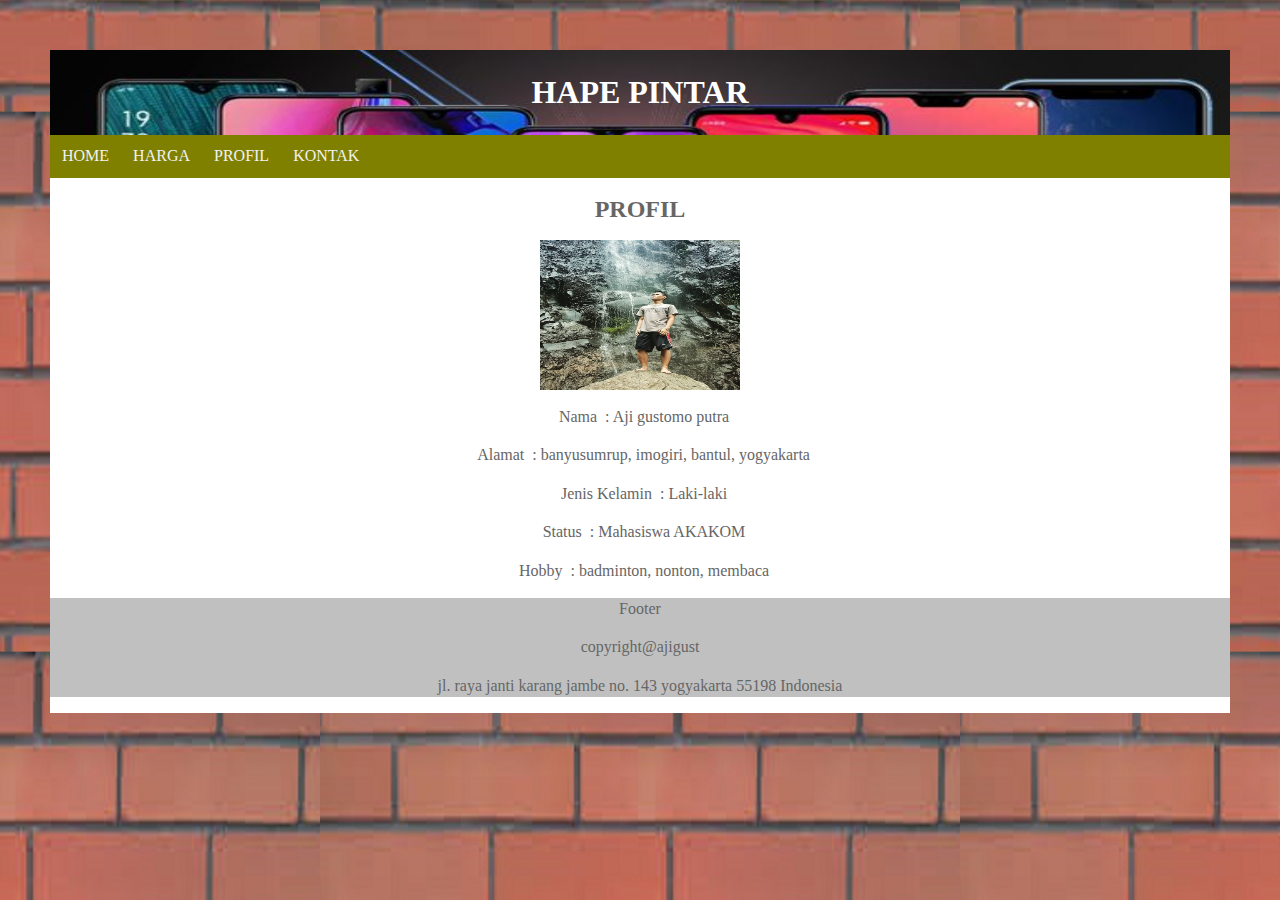
<file: profilsaya.html>
<!DOCTYPE html>
<html lang="en">
<head>
<title>hape pintar</title>
<link rel="stylesheet" type="text/css" href="pengaturan.css">

</head>
<body>
<div class="wrap">
<div class="header">
  <h1>HAPE PINTAR</h1>
</div>

<div class="topnav">
  <a href="index.html">HOME</a>
  <a href="harga.html">HARGA</a>
  <a href="profilsaya.html">PROFIL</a>
  <a href="kontak.html">KONTAK</a>
</div>


<div class="content">
         <p><h2>PROFIL</h2></p>
	 <p><img src="image/saya.jpg" align="center" width="200px" height="150px"><p>
	 <p>&nbsp Nama &nbsp: Aji gustomo putra</p>
	 <p>&nbsp Alamat &nbsp: banyusumrup, imogiri, bantul, yogyakarta</p>
	 <p>&nbsp Jenis Kelamin &nbsp: Laki-laki</p>
	 <p>&nbsp Status &nbsp: Mahasiswa AKAKOM</p>
	 <p>&nbsp Hobby &nbsp: badminton, nonton, membaca</p>
</div>

<div class="footer">
  <p>Footer</p>
  <p> copyright@ajigust <p>
  <p>jl. raya janti karang jambe no. 143
yogyakarta 55198 Indonesia </p>
</div>
</div>
</body>
</html>
</file>
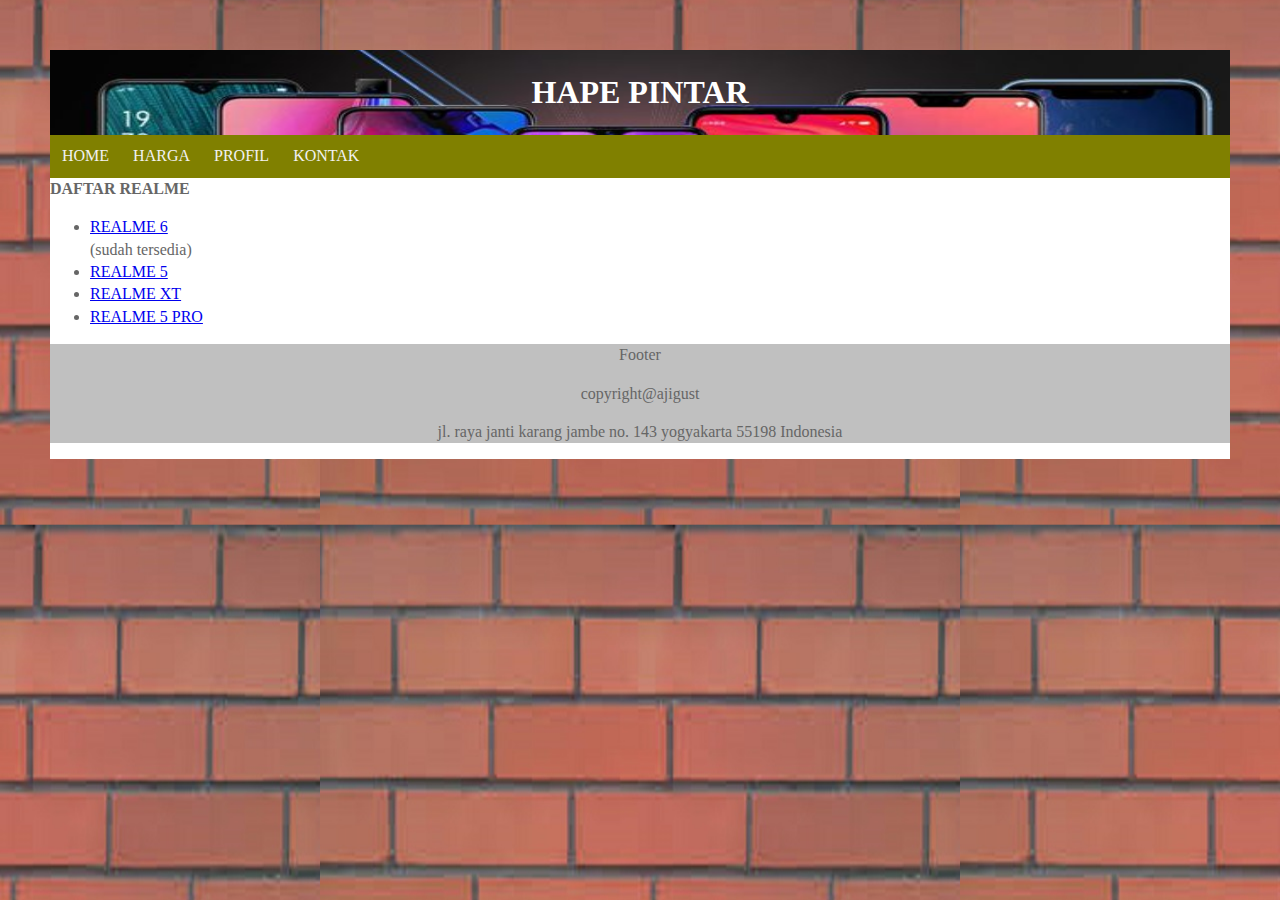
<file: realme.html>
<!DOCTYPE html>
<html lang="en">
<head>
<title>hape pintar</title>
<link rel="stylesheet" type="text/css" href="pengaturan.css">

</head>
<body>
<div class="wrap">
<div class="header">
  <h1>HAPE PINTAR</h1>
</div>

<div class="topnav">
  <a href="index.html">HOME</a>
  <a href="harga.html">HARGA</a>
  <a href="profilsaya.html">PROFIL</a>
  <a href="kontak.html">KONTAK</a>
</div>

<div class="side">			
			<div class="sidebar">
				<b>DAFTAR REALME</b>
				<ul>
					<li><a href="realme6.html">REALME 6</a> <br> (sudah tersedia)</br></li>
					<li><a href="#">REALME 5</a></li>
					<li><a href="#">REALME XT</a></li>	
					<li><a href="#">REALME 5 PRO</a></li>			
				</ul>
			</div>

   </tbody>
 </table>
 </body>
 </html>
 
 <div class="footer">
  <p>Footer</p>
  <p> copyright@ajigust <p>
  <p>jl. raya janti karang jambe no. 143
yogyakarta 55198 Indonesia </p>
</div>
</div>
</file>
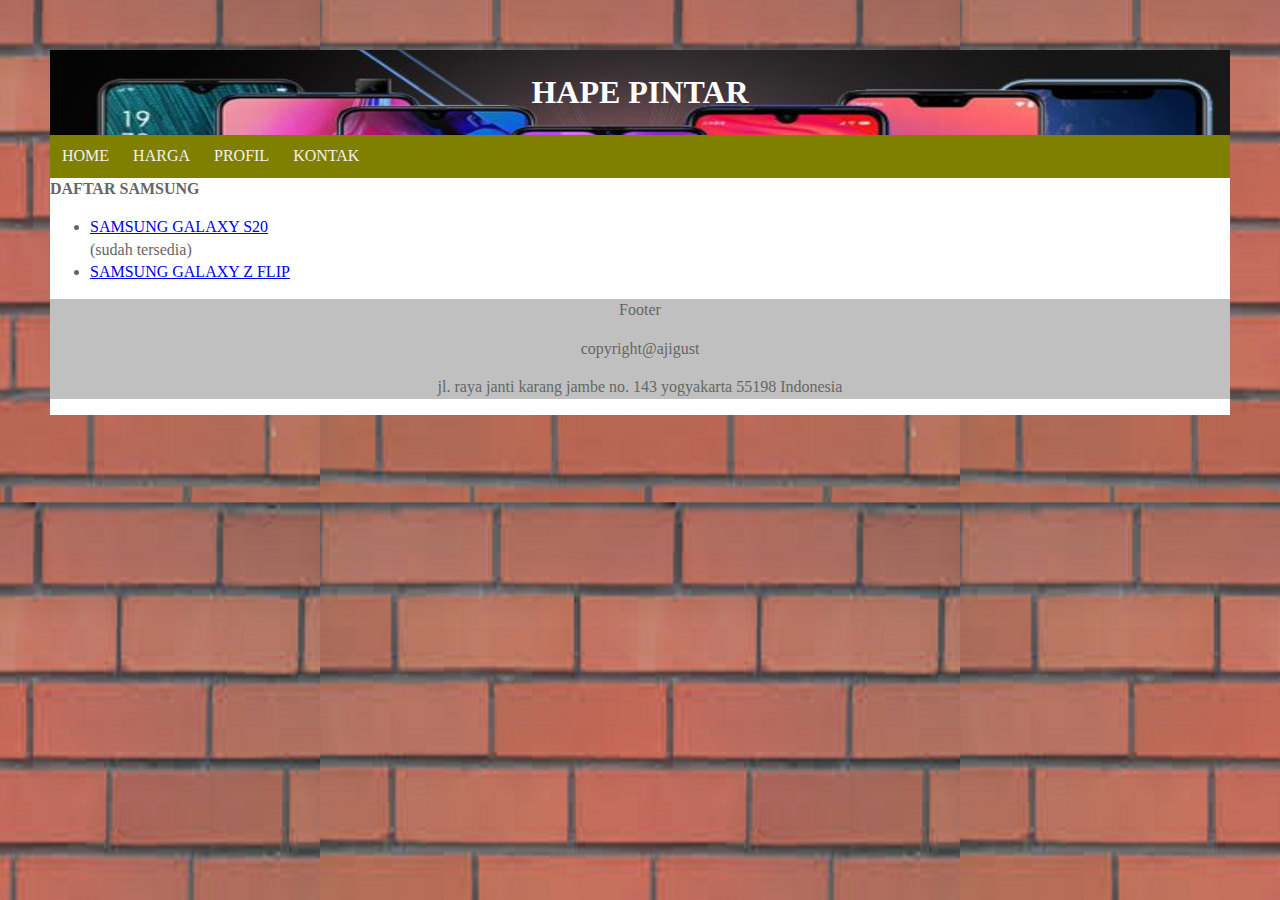
<file: samsung.html>
<!DOCTYPE html>
<html lang="en">
<head>
<title>hape pintar</title>
<link rel="stylesheet" type="text/css" href="pengaturan.css">

</head>
<body>
<div class="wrap">
<div class="header">
  <h1>HAPE PINTAR</h1>
</div>

<div class="topnav">
  <a href="index.html">HOME</a>
  <a href="harga.html">HARGA</a>
  <a href="profilsaya.html">PROFIL</a>
  <a href="kontak.html">KONTAK</a>
</div>

<div class="side">			
			<div class="sidebar">
				<b>DAFTAR SAMSUNG</b>
				<ul>
					<li><a href="samsungs20.html">SAMSUNG GALAXY S20</a><br> (sudah tersedia)</br></li>
					<li><a href="#">SAMSUNG GALAXY Z FLIP</a></li>			
				</ul>
			</div>

   </tbody>
 </table>
 </body>
 </html>
 
 <div class="footer">
  <p>Footer</p>
  <p> copyright@ajigust <p>
  <p>jl. raya janti karang jambe no. 143
yogyakarta 55198 Indonesia </p>
</div>
</div>
</file>
<file: pengaturan.css>
{
 box-sizing: border-box;
}

body{
  margin: 50px;
  color: #666666;
  background-image: url("image/latar.jpg");
  background-position: center;
  background-color: #f9f8f6;
  line-height: 1.4em;
}

.header {
 background-image : url('image/hp.jpg');
 background-repeat: no-repeat;
 background-attachment: fixed;
 background-size: 100% 50%;
 padding: 10px;
 text-align: center;
 color: white;
}

.topnav {
 overflow: hidden;
 background-color: olive;
}

.topnav a{
 float: left;
 display: block;
 color: #f2f2f2;
 text-align: center;
 padding: 10px 12px;
 text-decoration: none;
}

.topnav a:hover{
 background-color: #ddd;
color: balck;
}

.column {
	float: center;
	padding: 10px;
	text-align: center;
}
column.side{
	width: 25%;
}
.content {
	width: 200%;
	float: center;
	height: 100%;
	width: 100%;
	text-align: center;
}


@media screen and (max-width: 500px) {
 .column.side, .column.middle {
 width: 100%;
 }
}

.footer {
 background-color: silver;
 padding: 0px;
 text-align: center;
}
.wrap{
	background-color: white;
	overflow: auto;
	float: center;
	width: 100%;
}
</file>
<file: table.css>
style"decoration:"none";

.tbl {
	font-family: Arial;
	padding-left: 100px;
	border-collapse: collapse;
}

td, th{

	padding-left: 70px;
	padding-right: 70px;
	padding-top: 7px;
	padding-bottom: 7px;
}

tr:nth-child(even){background-color:#DCDCDC;}

th{
	text-align: center;
	background-color: #DCDCDC;
	color: black;
}

.footer {
 background-color: silver;
 padding: 0px;
 text-align: center;
}
</file>
